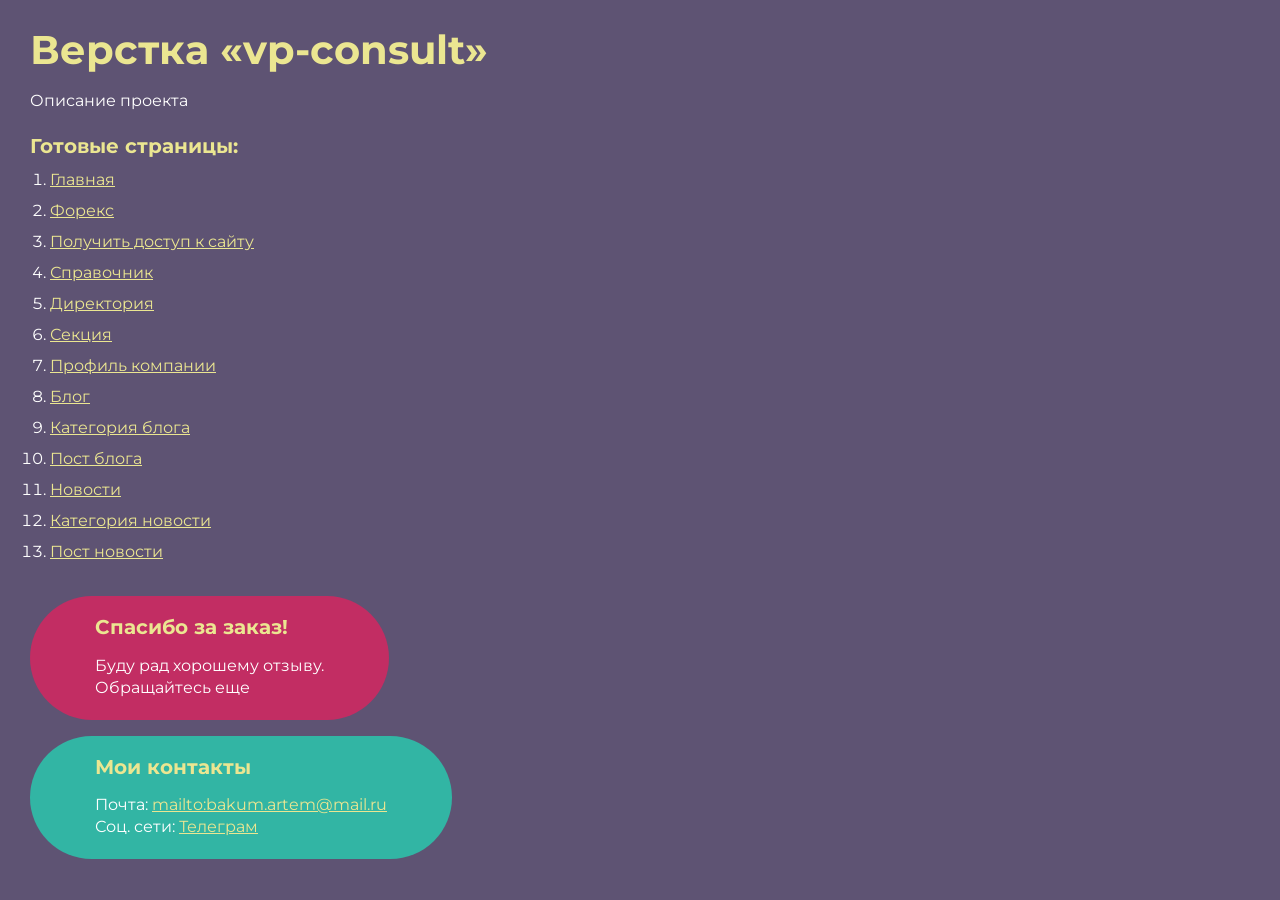
<file: index.html>
<!DOCTYPE html>
<html>

<head>
	<meta charset="UTF-8">
	<meta name="viewport" content="width=device-width, initial-scale=1.0">
	<title>Верстка «vp-consult»</title>
</head>

<body>
	<div class="rootpage">
		<h1>Верстка «vp-consult»</h1>
		<div class="rootpage__info">
			Описание проекта
		</div>
		<h2>Готовые страницы:</h2>
		<ol class="rootpage__list">
			<li><a target="_blank" href="home.html">Главная</a></li>
			<li><a target="_blank" href="forex.html">Форекс</a></li>
			<li><a target="_blank" href="site-access.html">Получить доступ к сайту</a></li>
			<li><a target="_blank" href="directories.html">Справочник</a></li>
			<li><a target="_blank" href="directory.html">Директория</a></li>
			<li><a target="_blank" href="section.html">Секция</a></li>
			<li><a target="_blank" href="profile.html">Профиль компании</a></li>
			<li><a target="_blank" href="blog.html">Блог</a></li>
			<li><a target="_blank" href="blog-category.html">Категория блога</a></li>
			<li><a target="_blank" href="blog-post.html">Пост блога</a></li>
			<li><a target="_blank" href="news.html">Новости</a></li>
			<li><a target="_blank" href="news-category.html">Категория новости</a></li>
			<li><a target="_blank" href="news-post.html">Пост новости</a></li>
		</ol>

		<div class="rootpage__tnx">
			<h2>Спасибо за заказ!</h2>
			<p>Буду рад хорошему отзыву.</p>
			<p>Обращайтесь еще</p>
		</div>
		<div class="rootpage__contacts">
			<h2>Мои контакты</h2>
			<p>Почта: <a href="mailto:bakum.artem@mail.ru">mailto:bakum.artem@mail.ru</a></p>
			<p>Соц. сети: <a href="https://t.me/Artem19811606">Телеграм</a></p>
		</div>
	</div>
</body>
<style>
	@charset "UTF-8";
	@import url("https://fonts.googleapis.com/css?family=Montserrat:regular,700&display=swap");

	*,
	*::before,
	*::after {
		padding: 0px;
		margin: 0px;
		border: 0px;
		box-sizing: border-box;
	}

	html,
	body {
		height: 100%;
		margin: 0;
		padding: 0;
		min-width: 320px;
		width: 100%;
		color: #fff;
		background-color: #5e5373;
	}

	body {
		font-family: Montserrat;
		font-size: 100%;
		line-height: 1;
		font-size: 1rem;
	}

	a {
		text-decoration: underline;
		color: #ebe691
	}

	a:visited {
		text-decoration: underline;
		color: #aaa768;
	}

	a:hover {
		text-decoration: none;
	}

	ul li {
		list-style: none;
	}

	img {
		vertical-align: top;
	}

	.wrapper {
		width: 100%;
		min-height: 100%;
		overflow: hidden;
	}

	.rootpage {
		padding: 30px;
		display: flex;
		flex-direction: column;
		align-items: flex-start;
	}

	@media (max-width: 767px) {
		.rootpage {
			padding: 30px 15px;
		}
	}

	h1 {
		color: #ebe691;
		font-size: 2.5rem;
		margin: 0px 0px 1.25rem 0px;
	}

	@media (max-width: 767px) {
		h1 {
			font-size: 1.85rem;
			margin: 0px 0px 1.25rem 0px;
		}
	}

	h2 {
		color: #ebe691;
		font-size: 1.25rem;
		margin: 0px 0px 1rem 0px;
	}

	@media (max-width: 767px) {
		h2 {
			font-size: 1.125rem;
			margin: 0px 0px 1rem 0px;
		}
	}

	.rootpage__info {
		line-height: 140%;
		margin: 0px 0px 1.5rem 0px;
	}

	.rootpage__list {
		margin: 0px 0px 2.25rem 1.25rem;
	}

	.rootpage__list li:not(:last-child) {
		margin: 0px 0px 15px 0px;
	}

	.rootpage__contacts,
	.rootpage__tnx {
		border-radius: 200px;
		padding: 20px 65px;
		line-height: 140%;
	}

	@media (max-width: 767px) {

		.rootpage__contacts,
		.rootpage__tnx {
			border-radius: 40px;
			padding: 20px;
		}
	}

	.rootpage__contacts {
		background: #32b5a4;

	}

	.rootpage__contacts a {
		color: #ebe691;
	}

	.rootpage__tnx {
		background: #c22d63;
		margin: 0px 0px 1rem 0px;
	}
</style>

</html>
</file>
